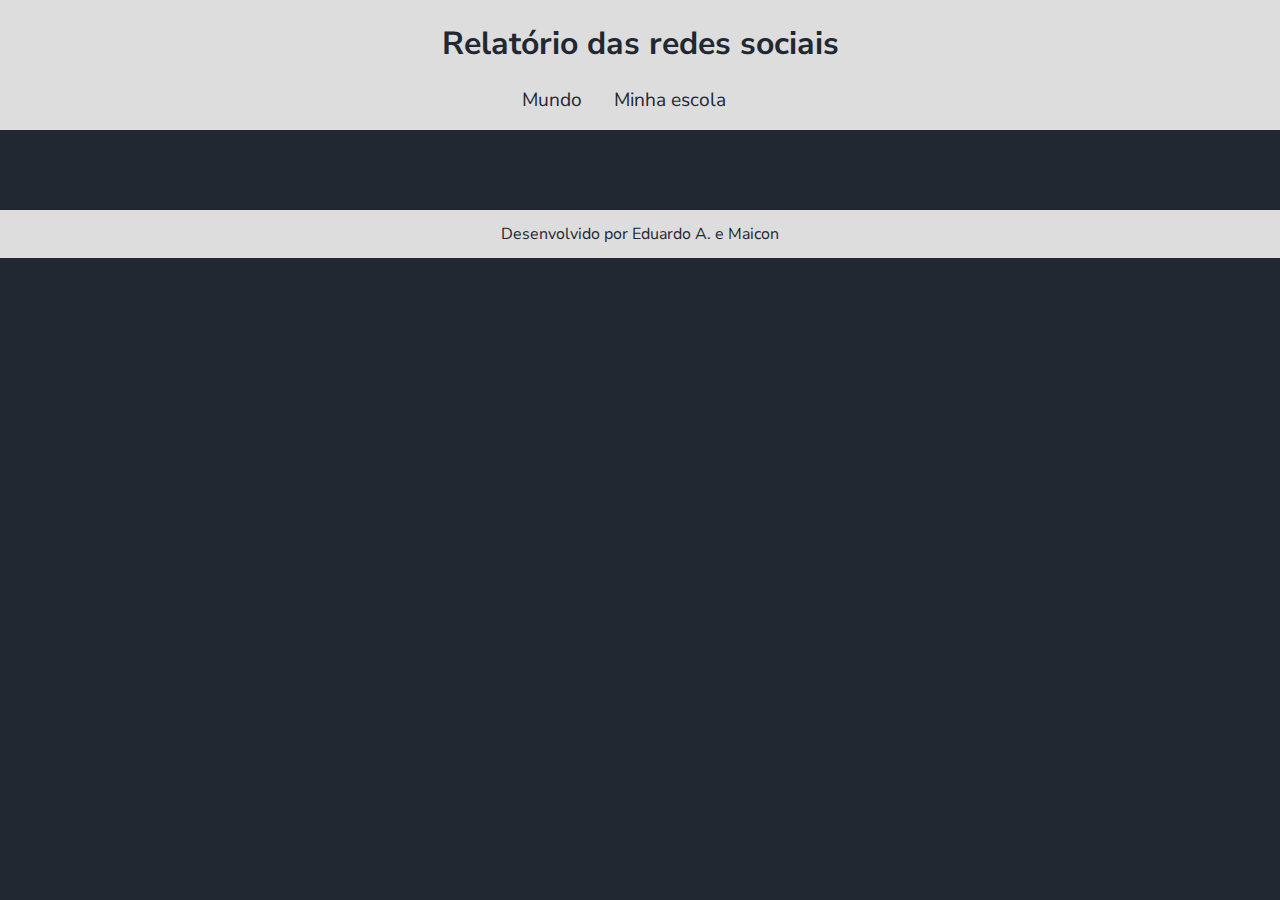
<file: index.html>
<!DOCTYPE html>
<html lang="pt-br">
<head>
    <meta charset="UTF-8">
    <meta name="viewport" content="width=device-width, initial-scale=1.0">
    <title>Redes Sociais</title>
    <link rel="stylesheet" href="style.css">
    <script src="https://cdn.plot.ly/plotly-2.27.0.min.js" charset="utf-8"></script>
</head>
<body>
    <header>
        <h1>Relatório das redes sociais</h1>
        <nav>
            <a href="index.html">Mundo</a>
            <a href="#">Minha escola</a>
        </nav>
    </header>
    <main class="graficos-section">
        <section id="graficos-container" class="graficos-container">
            <!-- crie os gráficos/texto aqui -->
        </section>
    </main>
    <footer>
        <p>Desenvolvido por Eduardo A. e Maicon</p>
    </footer>
    <script type="module" src="common.js"></script>
    <script type="module" src="informacoesGlobais.js"></script>
    <script type="module" src="quantidadeUsuarios.js"></script>
</body>
</html>
</file>
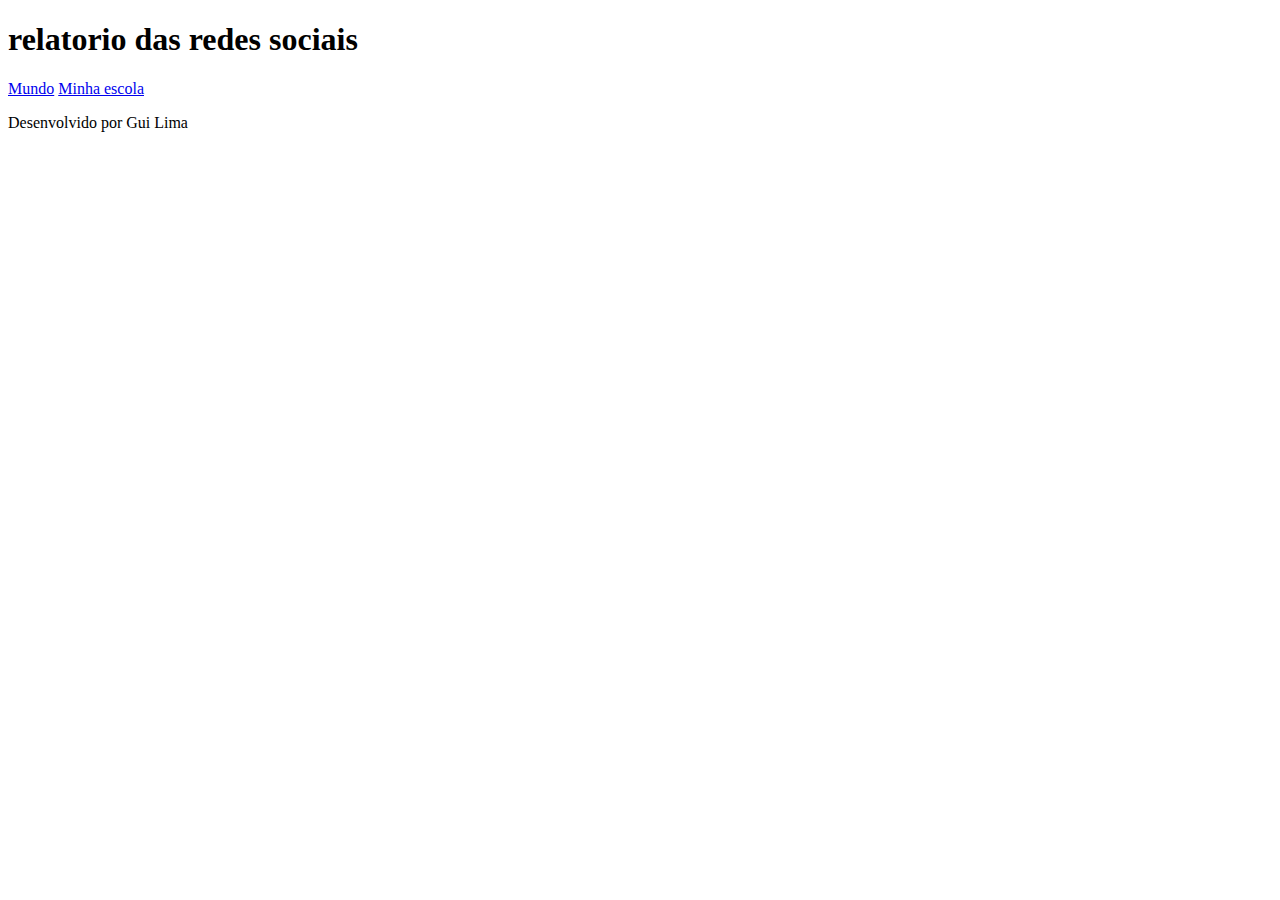
<file: EDUARDO INDEX.html>
<!DOCTYPE html>
<html lang="pt-br">
<head>
    <meta charset="UTF-8">
    <meta http-equiv="X-UA-Compatible" content="IE=edge">
    <meta name="viewport" content="width=device-width, initial-scale=1.0">
    <title>redes sociais</title>
    <link rel=”stylesheet” href=”style.css”>
    <link rel=”stylesheet” href=”style.css”>
</head>
<body>
    <header>
        <h1>relatorio das redes sociais </h1> 
        <nav>
            <a href=”index.html”>Mundo</a>
            <a href=”#”>Minha escola</a>
        </nav>
    </header>
    <main class=”graficos-section”>
        <section id=”graficos-container” class=”graficos-container”>
        <!-- crie os gráficos aqui -->
        </section>
    </main>
    <footer>
        <p>Desenvolvido por Gui Lima</p>
    </footer>
</body>
</html>
</file>
<file: style.css>
@import url('https://fonts.googleapis.com/css2?family=Nunito+Sans:ital,opsz,wght@0,6..12,200..1000;1,6..12,200..1000&display=swap');

:root {
    --bg-color: #222831;
    --primary-color: #DDDDDD;
    --secondary-color: #F05454;
    --font: "Nunito Sans", sans-serif;
}

body {
    background-color: var(--bg-color);
    color: var(--primary-color);
    font-family: var(--font);
    height: 100vh;
    margin: 0;
}

header {
    background-color: var(--primary-color);
    text-align: center;
    padding: 1px;
}

h1 {
    font-size: 2rem;
    color: var(--bg-color);
    font-weight: 700;
}

nav {
    display: flex;
    justify-content: center;
    font-weight: 400;
}

nav a {
    text-decoration: none;
    color: var(--bg-color);
    margin: 0 2rem 1rem 0rem;
    font-size: 1.2rem;
}

nav a:hover {
    text-decoration: underline;
    transform: scale(0.90);
    transition: transform 0.1s;
}

.graficos-container {
    margin: 5rem;
}

.grafico {
    margin-top: 3rem;
}

.graficos-container__texto {
    font-size: 1.3rem;
    text-align: center;
    padding: 2rem;
    border: var(--secondary-color) solid 2px;
}

span {
    font-weight: bold;
    color: var(--secondary-color);
}

footer {
    display: flex;
    align-items: center;
    justify-content: center;
    background-color: var(--primary-color);
    color: var(--bg-color);
    width: 100%;
    height: 3rem;
    margin-top: 2rem;
}
</file>
